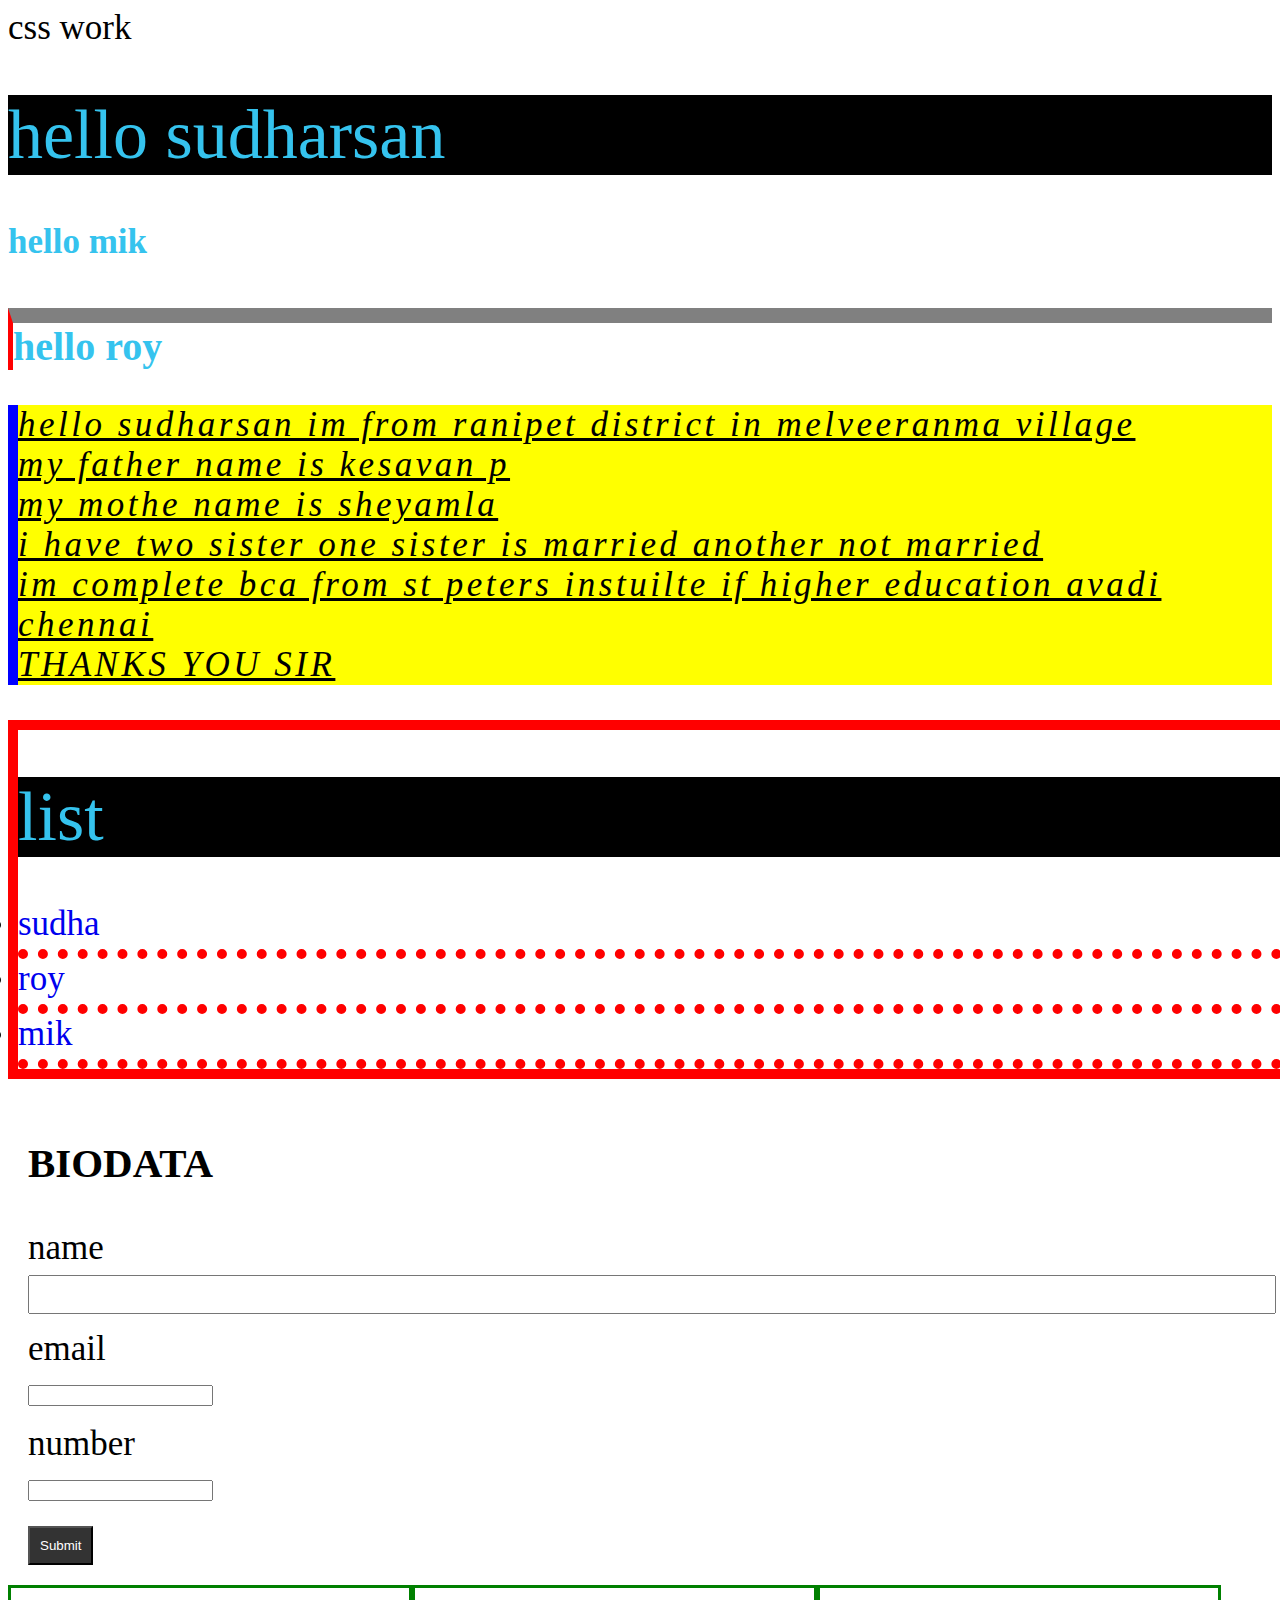
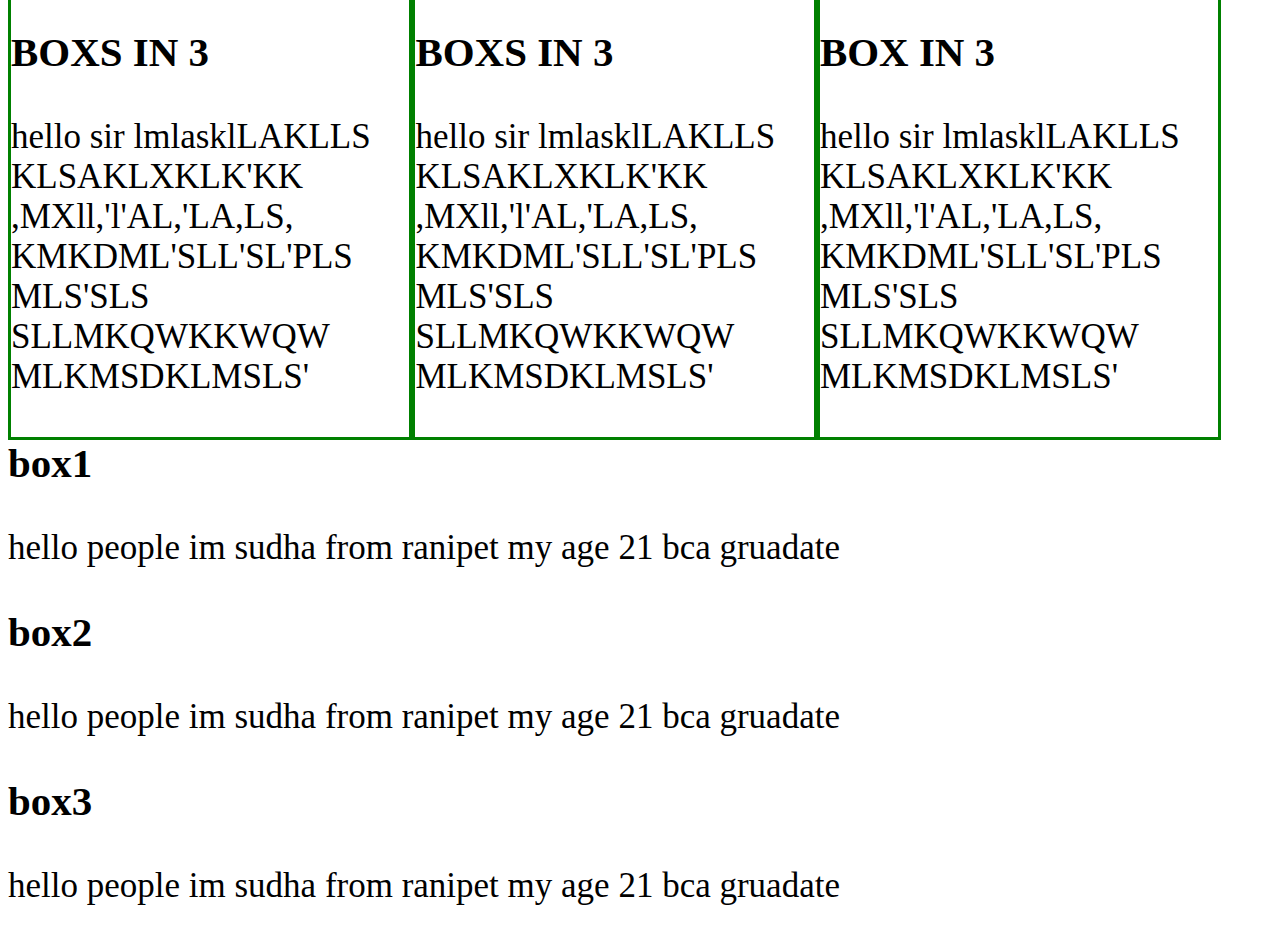
<file: index.html>
<!DOCTYPE html>
<html>
<head>
<tittle> css work </tittle>
<link rel="stylesheet" type="text/css" href="index.css">
</head>
<body>

<h1> hello sudharsan </h1>
<h4> hello mik </h4>
<h2> hello roy </h2>
<div class="container">

<div class="s1">
<p>
hello sudharsan im from ranipet district in melveeranma village
<br>
my father name is kesavan p
<br>
my mothe name is sheyamla
<br>
i have two sister one sister is married another not married
<br>
im complete bca from st peters instuilte if higher education avadi chennai
<br>
THANKS YOU SIR

</p>

</div>

<div class ="s2">
<h1> list </h1>  

<u1> 
	<li> <a href ="#">sudha </li> </a>
	<li> <a href ="#"> roy </li> </a>
	<li><a href="#"> mik</li> </a>
</u1>

</div>


<div>
<form class="f1">
<h3>BIODATA </h3>
<div class="ff">
      <label> name </label>
	  <input type="text" data="name">
</div>	  

<div class="ff">	  
	  <label> email </label>
	  <input type="mail" data="email">
	  
</div>
	  
<div class="ff">	  
	  <label> number </label>
       <input type="number" data="number">
</div>
   
  <input type="submit" data="submit" class="botton">

</form>

</div>
<div class="notes">
<h3 	> BOXS IN 3 </h3>
<p>
      hello sir
	  lmlasklLAKLLS
	  KLSAKLXKLK'KK
	  ,MXll,'l'AL,'LA,LS,
	  KMKDML'SLL'SL'PLS
	  MLS'SLS
	  SLLMKQWKKWQW
	  MLKMSDKLMSLS'
</p>
</div>

<div class="notes">
<h3> BOXS IN 3 </h3>
<p>
      hello sir
	  lmlasklLAKLLS
	  KLSAKLXKLK'KK
	  ,MXll,'l'AL,'LA,LS,
	  KMKDML'SLL'SL'PLS
	  MLS'SLS
	  SLLMKQWKKWQW
	  MLKMSDKLMSLS'
</p>
</div>

<div class="notes">
<h3> BOX IN 3 </h3>
<p>
      hello sir
	  lmlasklLAKLLS
	  KLSAKLXKLK'KK
	  ,MXll,'l'AL,'LA,LS,
	  KMKDML'SLL'SL'PLS
	  MLS'SLS
	  SLLMKQWKKWQW
	  MLKMSDKLMSLS'
</p>
</div>
<div class="container">

 <div class="box1">
  <h3> box1 </h3>
  <p> hello people im sudha from ranipet my age 21 bca gruadate</p> 
  </div>
  <div class="box2">
  <h3> box2 </h3>
  <p>hello people im sudha from ranipet my age 21 bca gruadate</p> 
  </div>
  <div class="box3">
  <h3> box3 </h3>
  <p>hello people im sudha from ranipet my age 21 bca gruadate</p> 
  </div>
</div>







</body>
</html>
</file>
<file: index.css>
body{
	
	font-size:35px
	
}
h1{
	color:#35C3EE;
	
	font-weight:normal;
	background-color:black;
	font-size:20 px;
}

h4{
	color:#35C3EE;
}


h2{
	
	color:#35C3EE;                                           
	font-weight:nw-resize;
	font-size:40px;
	border-left:red 5px solid;
	border-right:blue 10 px solid;
	border-bottom-color:red 10 px solid;
	border-top:gray 15px solid;
}
.s1
{
	background-color:yellow;
	font-style:italic;
	text-transform:upper;
	text-decoration:underline;
	letter-spacing:0.1em;
	word-spacing:0.3;
	border-left:blue 10px solid;
	
}

.container
{
   width:100%;
   margin:auto;
}
.container
{
   
   margin:auto;
}

.s2
{
	border:red 10px solid;
	width:100%;
	border-radius:10px solid;
	
}

a{
	text-decoration:none;
}
a:hover{
	color:yellow;
}
a:active{
	color:red;
}
a:visited{
	color:black;

}
.s2 li{
	padding-bottom:5px; 
	border-bottom:red 10px dotted;
	
}

.f1{
	
	padding:20px;
}
.ff{
	padding-bottom:15px;
}
.f1 label{
	display:block;
}
.f1 input[type="text"]{
	padding:10px;
	width:100%;
}
.botton{
    background-color:#333;
    color:white;
    padding:10px 
       
	
}

.notes
{
	
	float:left;
	width:32%;
	border:3.5px solid green;
	padding-bottom: 5px;
	box-sizing:border-box;
}
</file>
